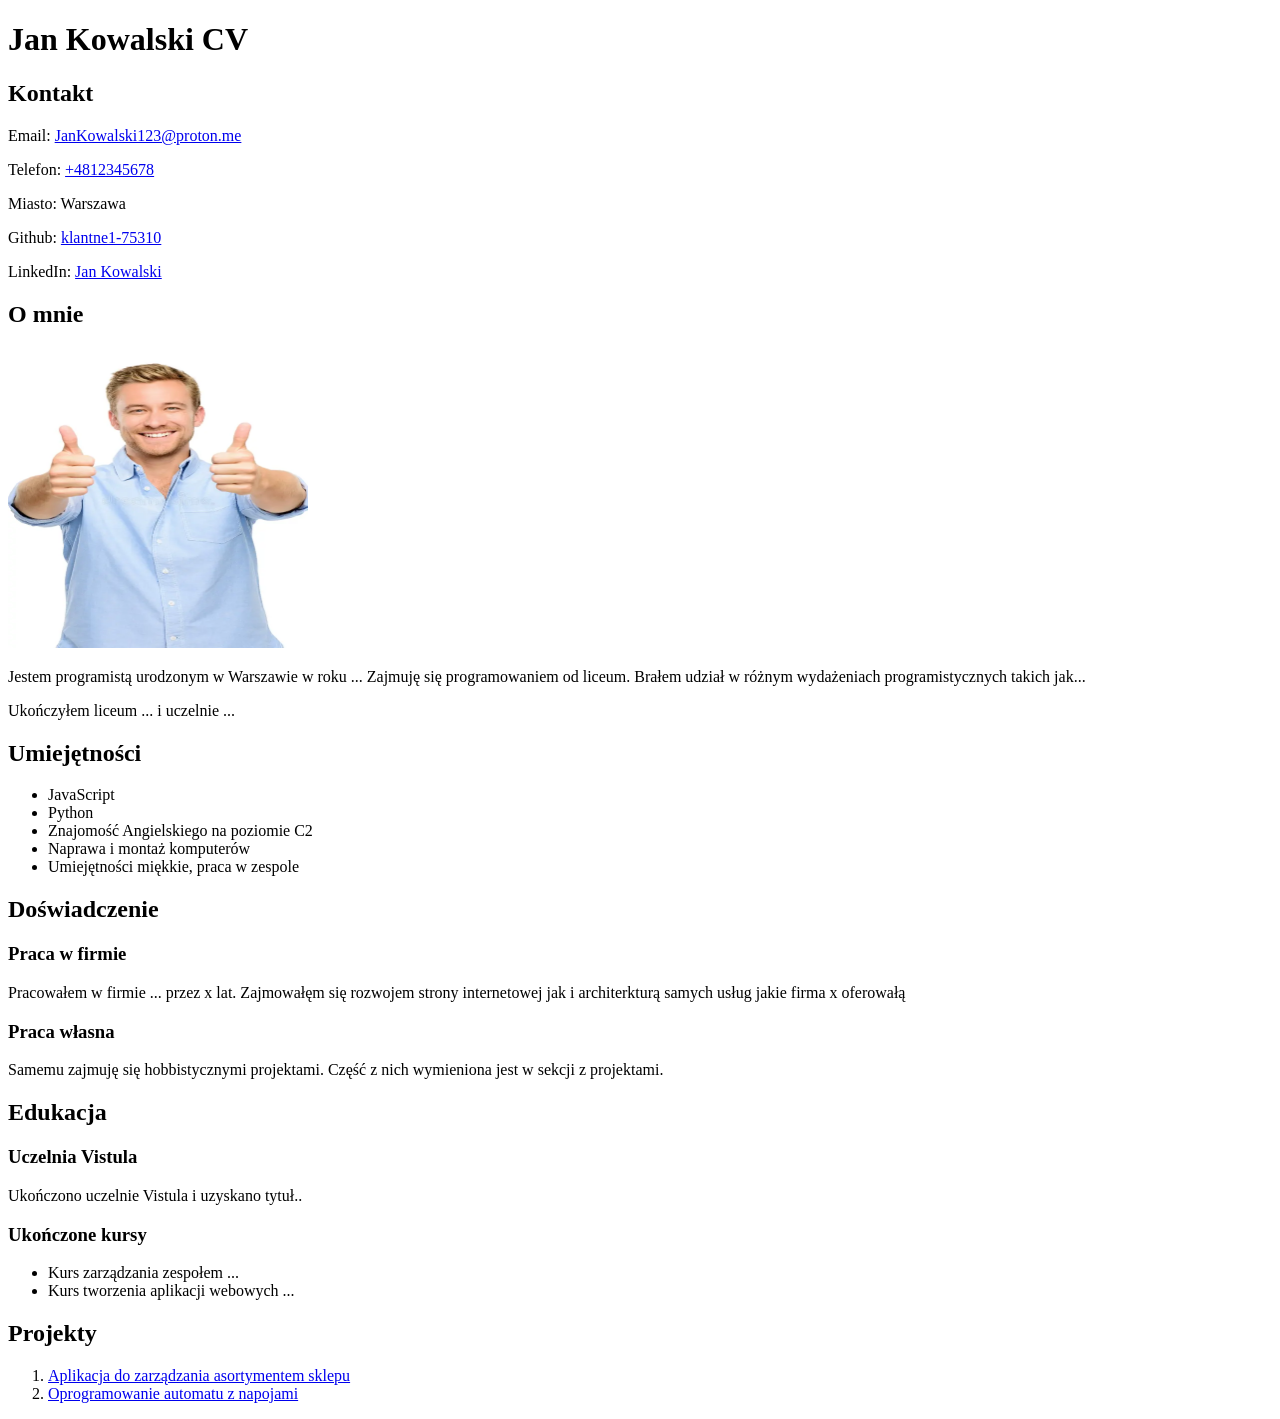
<file: Zad1/index.html>
<!DOCTYPE html>

<html lang="pl">

<head>
  <meta charset="UTF-8">
  <title>Jan Kowalski CV</title>
</head>

<body>

<header>
  <h1>Jan Kowalski CV</h1>
</header>
<main>
<section>
  <h2>Kontakt</h2>
      <p>Email: <a href="mailto:JanKowalski123@proton.me">JanKowalski123@proton.me</a></p>
      <p>Telefon: <a href="tel:+4812345678">+4812345678</a></p>
      <p>Miasto: Warszawa</p>
      <p>Github: <a href="https://github.com/klantne1-75310" target="_blank" rel="noopener noreferrer">klantne1-75310</a></p>
      <p>LinkedIn: <a href="https://pl.linkedin.com/" target="_blank" rel="noopener noreferrer">Jan Kowalski</a></p>
</section>
<section>
  <h2>O mnie</h2>
      <img src="JanKowalski.png" alt="Jan Kowalski - zdjęcie profilowe" width="300" height="300">
      <p>Jestem programistą urodzonym w Warszawie w roku ... Zajmuję się programowaniem od liceum. Brałem udział w różnym wydażeniach programistycznych takich jak...</p>
      <p>Ukończyłem liceum ... i uczelnie ...</p>
</section>
<section>
  <h2>Umiejętności</h2>
      <ul>
        <li>JavaScript</li>
        <li>Python</li>
        <li>Znajomość Angielskiego na poziomie C2</li>
        <li>Naprawa i montaż komputerów</li>
        <li>Umiejętności miękkie, praca w zespole</li>
      </ul>
</section>
<section>
  <h2>Doświadczenie</h2>

<article>
  <h3>Praca w firmie</h3>
        <p>Pracowałem w firmie ... przez x lat. Zajmowałęm się rozwojem strony internetowej jak i architerkturą samych usług jakie firma x oferowałą</p>
</article>

<article>
  <h3>Praca własna</h3>
        <p>Samemu zajmuję się hobbistycznymi projektami. Część z nich wymieniona jest w sekcji z projektami. </p>
</article>

</section>
<section>
  <h2>Edukacja</h2>
      <article>
        <h3>Uczelnia Vistula</h3>
        <p>Ukończono uczelnie Vistula i uzyskano tytuł..</p>
        <h3>Ukończone kursy</h3>
      </article>
      <article>
        <ul>
          <li>Kurs zarządzania zespołem ...</li>
          <li>Kurs tworzenia aplikacji webowych ...</li>
        </ul>
      </article>
</section>
<section>
  <h2>Projekty</h2>
      <ol>
        <li><a href="https://github.com/klantne1-75310" target="_blank" rel="noopener noreferrer">Aplikacja do zarządzania asortymentem sklepu</a></li>
        <li><a href="https://github.com/klantne1-75310" target="_blank" rel="noopener noreferrer">Oprogramowanie automatu z napojami</a></li>
      </ol>
</section>
</main>
<footer>
</footer>
</body>
</html>
</file>
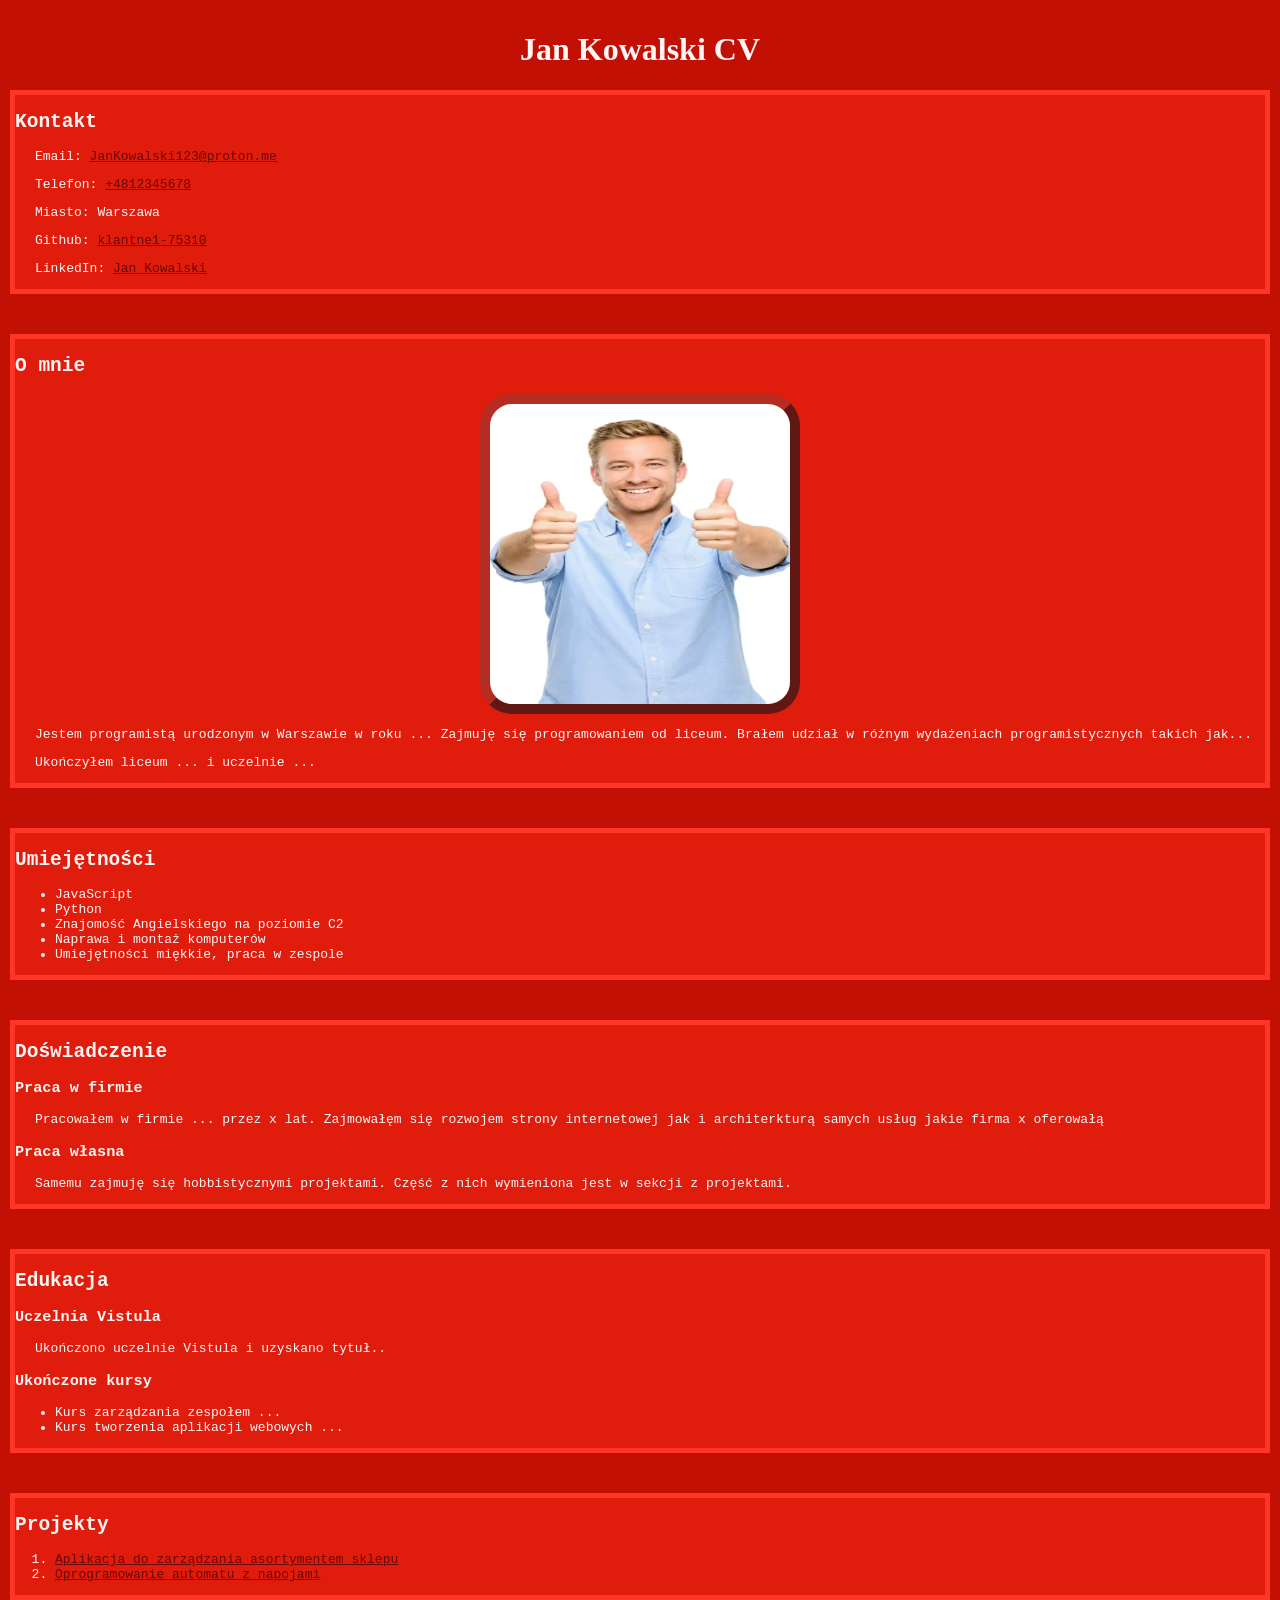
<file: zad3_motyw/index.html>
<!DOCTYPE html>

<html lang="pl">

<head>
  <meta charset="UTF-8">
  <title>Jan Kowalski CV</title>
  <link rel="stylesheet" href="red.css">
</head>

<body>

<header>
  <h1>Jan Kowalski CV</h1>
</header>
<main>
<section>
  <h2>Kontakt</h2>
      <p>Email: <a href="mailto:JanKowalski123@proton.me">JanKowalski123@proton.me</a></p>
      <p>Telefon: <a href="tel:+4812345678">+4812345678</a></p>
      <p>Miasto: Warszawa</p>
      <p>Github: <a href="https://github.com/klantne1-75310" target="_blank" rel="noopener noreferrer">klantne1-75310</a></p>
      <p>LinkedIn: <a href="https://pl.linkedin.com/" target="_blank" rel="noopener noreferrer">Jan Kowalski</a></p>
</section>
<section>
  <h2>O mnie</h2>
      <img src="JanKowalski.png" alt="Jan Kowalski - zdjęcie profilowe" width="300" height="300">
      <p>Jestem programistą urodzonym w Warszawie w roku ... Zajmuję się programowaniem od liceum. Brałem udział w różnym wydażeniach programistycznych takich jak...</p>
      <p>Ukończyłem liceum ... i uczelnie ...</p>
</section>
<section>
  <h2>Umiejętności</h2>
      <ul>
        <li>JavaScript</li>
        <li>Python</li>
        <li>Znajomość Angielskiego na poziomie C2</li>
        <li>Naprawa i montaż komputerów</li>
        <li>Umiejętności miękkie, praca w zespole</li>
      </ul>
</section>
<section>
  <h2>Doświadczenie</h2>

<article>
  <h3>Praca w firmie</h3>
        <p>Pracowałem w firmie ... przez x lat. Zajmowałęm się rozwojem strony internetowej jak i architerkturą samych usług jakie firma x oferowałą</p>
</article>

<article>
  <h3>Praca własna</h3>
        <p>Samemu zajmuję się hobbistycznymi projektami. Część z nich wymieniona jest w sekcji z projektami. </p>
</article>

</section>
<section>
  <h2>Edukacja</h2>
      <article>
        <h3>Uczelnia Vistula</h3>
        <p>Ukończono uczelnie Vistula i uzyskano tytuł..</p>
        <h3>Ukończone kursy</h3>
      </article>
      <article>
        <ul>
          <li>Kurs zarządzania zespołem ...</li>
          <li>Kurs tworzenia aplikacji webowych ...</li>
        </ul>
      </article>
</section>
<section>
  <h2>Projekty</h2>
      <ol>
        <li><a href="https://github.com/klantne1-75310" target="_blank" rel="noopener noreferrer">Aplikacja do zarządzania asortymentem sklepu</a></li>
        <li><a href="https://github.com/klantne1-75310" target="_blank" rel="noopener noreferrer">Oprogramowanie automatu z napojami</a></li>
      </ol>
</section>
</main>
<footer>
</footer>
</body>
</html>
</file>
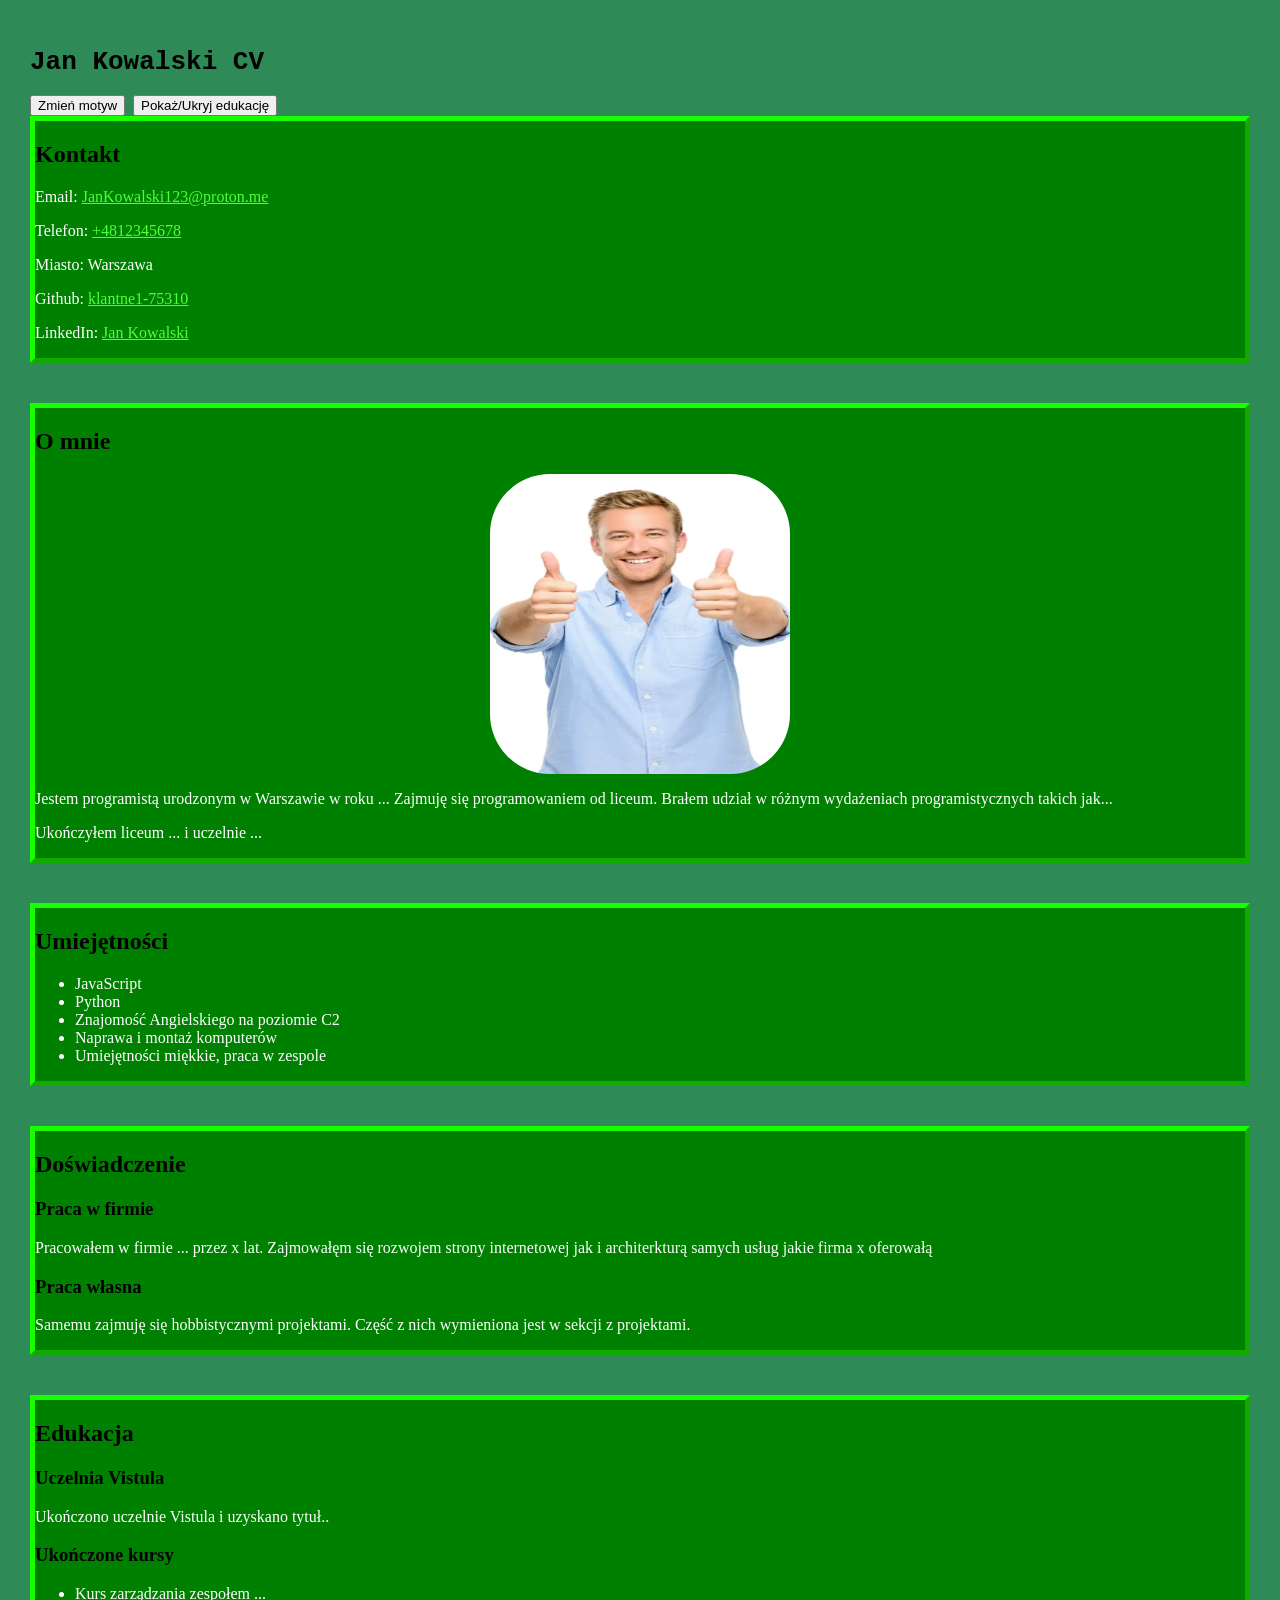
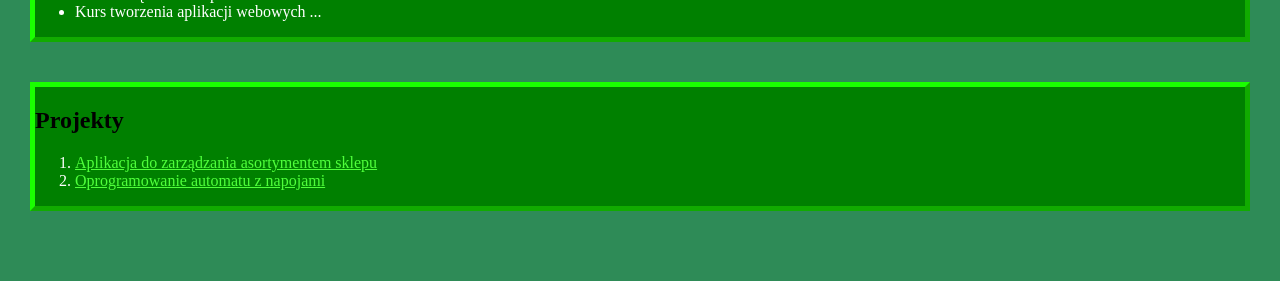
<file: zad4_JavaScript/index.html>
<!DOCTYPE html>

<html lang="pl">

<head>
  <meta charset="UTF-8">
  <title>Jan Kowalski CV</title>
  <link rel="stylesheet" href="green.css">
   <script src="script.js"></script> 
</head>

<body>

<header>
  <h1>Jan Kowalski CV</h1>
  <button type="button">Zmień motyw</button>
  <button type="button" id="toggleEdukacja">Pokaż/Ukryj edukację</button>
</header>
<main>
<section>
  <h2>Kontakt</h2>
      <p>Email: <a href="mailto:JanKowalski123@proton.me">JanKowalski123@proton.me</a></p>
      <p>Telefon: <a href="tel:+4812345678">+4812345678</a></p>
      <p>Miasto: Warszawa</p>
      <p>Github: <a href="https://github.com/klantne1-75310" target="_blank" rel="noopener noreferrer">klantne1-75310</a></p>
      <p>LinkedIn: <a href="https://pl.linkedin.com/" target="_blank" rel="noopener noreferrer">Jan Kowalski</a></p>
</section>
<section>
  <h2>O mnie</h2>
      <img src="JanKowalski.png" alt="Jan Kowalski - zdjęcie profilowe" width="300" height="300">
      <p>Jestem programistą urodzonym w Warszawie w roku ... Zajmuję się programowaniem od liceum. Brałem udział w różnym wydażeniach programistycznych takich jak...</p>
      <p>Ukończyłem liceum ... i uczelnie ...</p>
</section>
<section>
  <h2>Umiejętności</h2>
      <ul>
        <li>JavaScript</li>
        <li>Python</li>
        <li>Znajomość Angielskiego na poziomie C2</li>
        <li>Naprawa i montaż komputerów</li>
        <li>Umiejętności miękkie, praca w zespole</li>
      </ul>
</section>
<section>
  <h2>Doświadczenie</h2>

<article>
  <h3>Praca w firmie</h3>
        <p>Pracowałem w firmie ... przez x lat. Zajmowałęm się rozwojem strony internetowej jak i architerkturą samych usług jakie firma x oferowałą</p>
</article>

<article>
  <h3>Praca własna</h3>
        <p>Samemu zajmuję się hobbistycznymi projektami. Część z nich wymieniona jest w sekcji z projektami. </p>
</article>

</section>
<section id="edukacja">
  <h2>Edukacja</h2>
      <article>
        <h3>Uczelnia Vistula</h3>
        <p>Ukończono uczelnie Vistula i uzyskano tytuł..</p>
        <h3>Ukończone kursy</h3>
      </article>
      <article>
        <ul>
          <li>Kurs zarządzania zespołem ...</li>
          <li>Kurs tworzenia aplikacji webowych ...</li>
        </ul>
      </article>
</section>
<section>
  <h2>Projekty</h2>
      <ol>
        <li><a href="https://github.com/klantne1-75310" target="_blank" rel="noopener noreferrer">Aplikacja do zarządzania asortymentem sklepu</a></li>
        <li><a href="https://github.com/klantne1-75310" target="_blank" rel="noopener noreferrer">Oprogramowanie automatu z napojami</a></li>
      </ol>
</section>
</main>
<footer>
</footer>
</body>
</html>
</file>
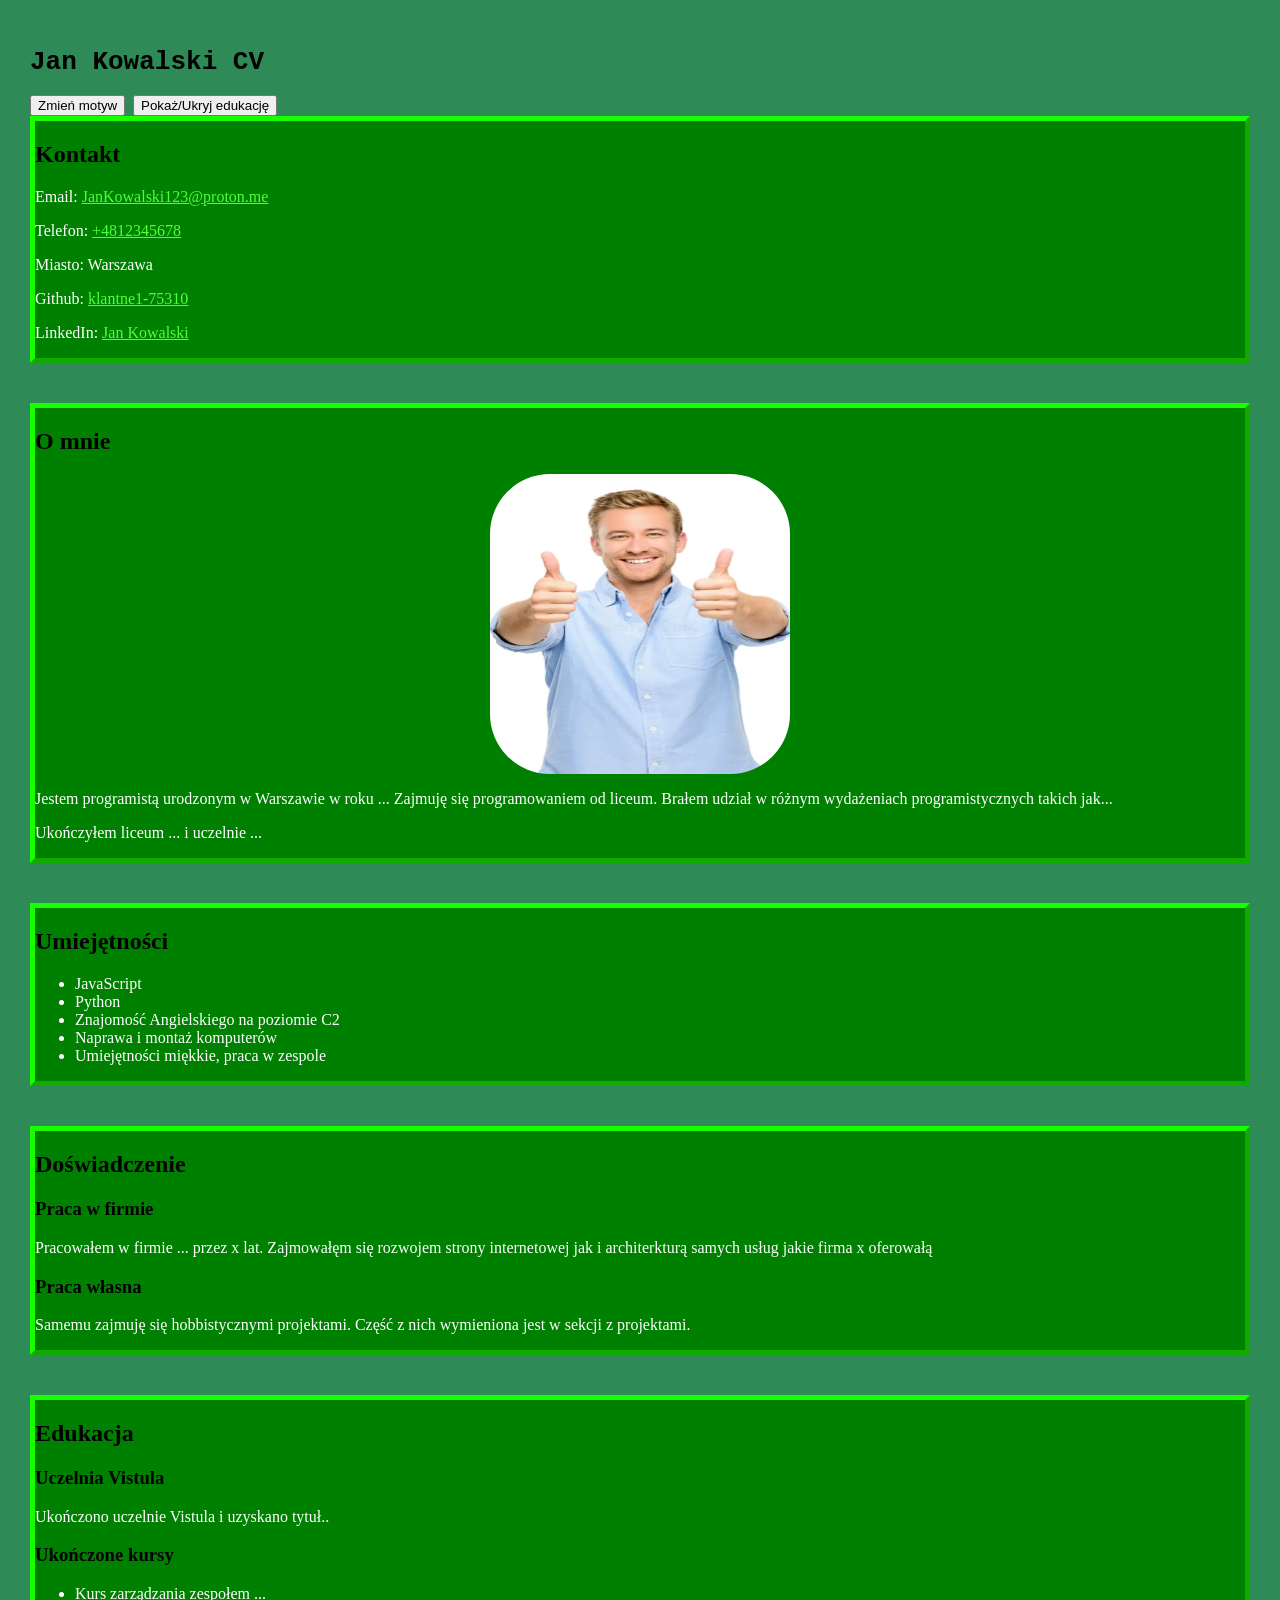
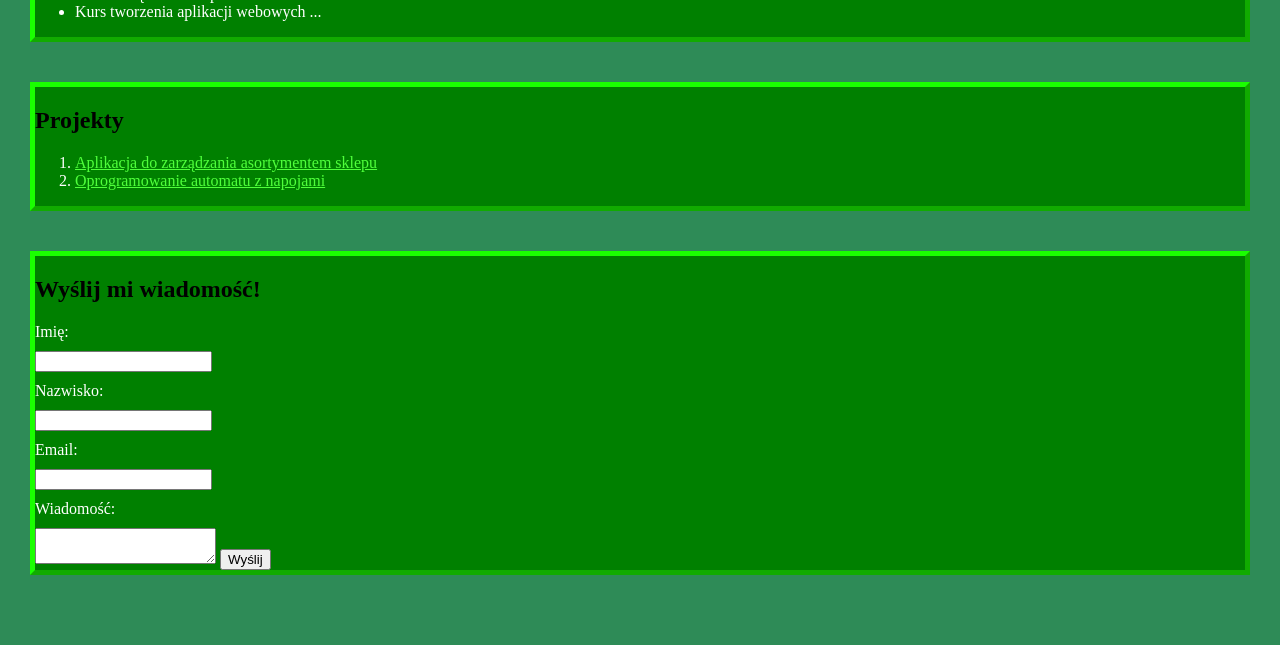
<file: zad5_walidacja_danych/index.html>
<!DOCTYPE html>

<html lang="pl">

<head>
  <meta charset="UTF-8">
  <title>Jan Kowalski CV</title>
  <link rel="stylesheet" href="green.css">

</head>

<body>

<header>
  <h1>Jan Kowalski CV</h1>
  <button type="button">Zmień motyw</button>
  <button type="button" id="toggleEdukacja">Pokaż/Ukryj edukację</button>
</header>
<main>
<section>
  <h2>Kontakt</h2>
      <p>Email: <a href="mailto:JanKowalski123@proton.me">JanKowalski123@proton.me</a></p>
      <p>Telefon: <a href="tel:+4812345678">+4812345678</a></p>
      <p>Miasto: Warszawa</p>
      <p>Github: <a href="https://github.com/klantne1-75310" target="_blank" rel="noopener noreferrer">klantne1-75310</a></p>
      <p>LinkedIn: <a href="https://pl.linkedin.com/" target="_blank" rel="noopener noreferrer">Jan Kowalski</a></p>
</section>
<section>
  <h2>O mnie</h2>
      <img src="JanKowalski.png" alt="Jan Kowalski - zdjęcie profilowe" width="300" height="300">
      <p>Jestem programistą urodzonym w Warszawie w roku ... Zajmuję się programowaniem od liceum. Brałem udział w różnym wydażeniach programistycznych takich jak...</p>
      <p>Ukończyłem liceum ... i uczelnie ...</p>
</section>
<section>
  <h2>Umiejętności</h2>
      <ul>
        <li>JavaScript</li>
        <li>Python</li>
        <li>Znajomość Angielskiego na poziomie C2</li>
        <li>Naprawa i montaż komputerów</li>
        <li>Umiejętności miękkie, praca w zespole</li>
      </ul>
</section>
<section>
  <h2>Doświadczenie</h2>

<article>
  <h3>Praca w firmie</h3>
        <p>Pracowałem w firmie ... przez x lat. Zajmowałęm się rozwojem strony internetowej jak i architerkturą samych usług jakie firma x oferowałą</p>
</article>

<article>
  <h3>Praca własna</h3>
        <p>Samemu zajmuję się hobbistycznymi projektami. Część z nich wymieniona jest w sekcji z projektami. </p>
</article>

</section>
<section id="edukacja">
  <h2>Edukacja</h2>
      <article>
        <h3>Uczelnia Vistula</h3>
        <p>Ukończono uczelnie Vistula i uzyskano tytuł..</p>
        <h3>Ukończone kursy</h3>
      </article>
      <article>
        <ul>
          <li>Kurs zarządzania zespołem ...</li>
          <li>Kurs tworzenia aplikacji webowych ...</li>
        </ul>
      </article>
</section>
<section>
  <h2>Projekty</h2>
      <ol>
        <li><a href="https://github.com/klantne1-75310" target="_blank" rel="noopener noreferrer">Aplikacja do zarządzania asortymentem sklepu</a></li>
        <li><a href="https://github.com/klantne1-75310" target="_blank" rel="noopener noreferrer">Oprogramowanie automatu z napojami</a></li>
      </ol>
</section>

<section>
<h2>Wyślij mi wiadomość!</h2>

<form id="kontaktForm">

<label for="imie">Imię:</label>
<input type="text" id="imie" name="imie">
<span class="error" id="imieError"></span>

<label for="nazwisko">Nazwisko:</label>
<input type="text" id="nazwisko" name="nazwisko">
<span class="error" id="nazwiskoError"></span>

<label for="email">Email:</label>
<input type="text" id="email" name="email">
<span class="error" id="emailError"></span>

<label for="wiadomosc">Wiadomość:</label>
<textarea id="wiadomosc" name="wiadomosc"></textarea>
<span class="error" id="wiadomoscError"></span>

<button type="submit">Wyślij</button>

</form>
</section>

</main>
<footer>
</footer>
   <script src="script.js"></script>
</body>
</html>
</file>
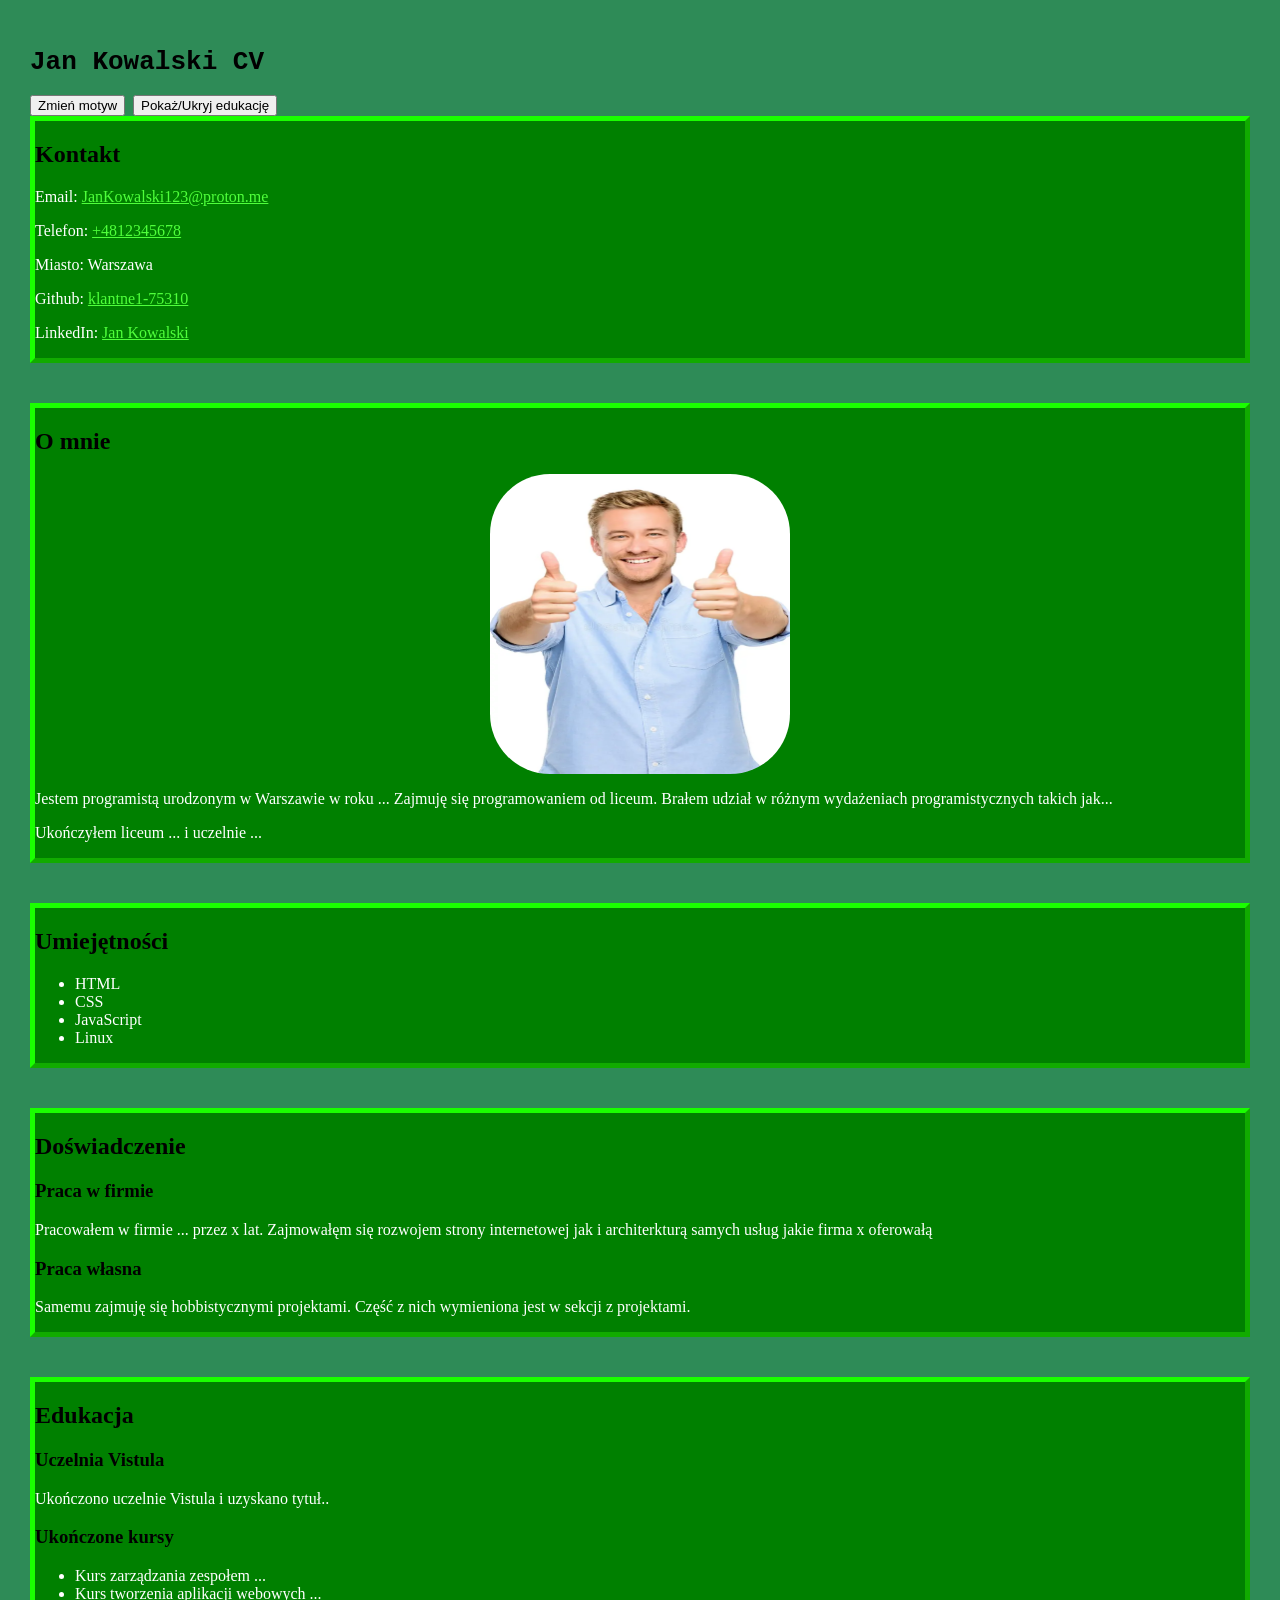
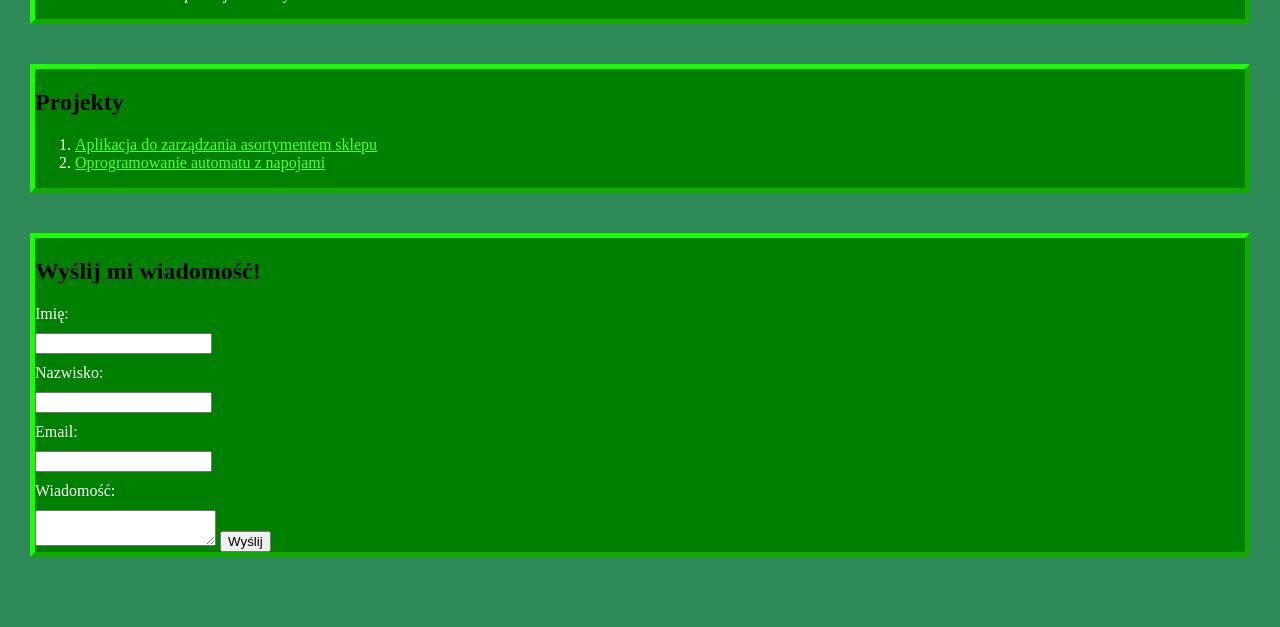
<file: zad6_czytanie_z_JSON/index.html>
<!DOCTYPE html>

<html lang="pl">

<head>
  <meta charset="UTF-8">
  <title>Jan Kowalski CV</title>
  <link rel="stylesheet" href="green.css">
</head>

<body>

<header>
  <h1>Jan Kowalski CV</h1>
  <button type="button">Zmień motyw</button>
  <button type="button" id="toggleEdukacja">Pokaż/Ukryj edukację</button>
</header>
<main>

<section>
  <h2>Kontakt</h2>
  <div id="kontaktContainer"></div>
</section>

<section>
  <h2>O mnie</h2>
  <div id="oMnieContainer"></div>
</section>

<section>
  <h2>Umiejętności</h2>
  <ul id="skillsList"></ul>
</section>

<section>
  <h2>Doświadczenie</h2>
  <div id="doswiadczenieContainer"></div>
</section>

<section id="edukacja">
  <h2>Edukacja</h2>
  <div id="edukacjaContainer"></div>
</section>

<section>
  <h2>Projekty</h2>
  <ol id="projectsList"></ol>
</section>

<section>
<h2>Wyślij mi wiadomość!</h2>
<form id="kontaktForm">
  <label for="imie">Imię:</label>
  <input type="text" id="imie" name="imie">
  <span class="error" id="imieError"></span>

  <label for="nazwisko">Nazwisko:</label>
  <input type="text" id="nazwisko" name="nazwisko">
  <span class="error" id="nazwiskoError"></span>

  <label for="email">Email:</label>
  <input type="text" id="email" name="email">
  <span class="error" id="emailError"></span>

  <label for="wiadomosc">Wiadomość:</label>
  <textarea id="wiadomosc" name="wiadomosc"></textarea>
  <span class="error" id="wiadomoscError"></span>

  <button type="submit">Wyślij</button>
</form>
</section>

</main>
<footer></footer>
   <script src="script.js"></script>
</body>
</html>
</file>
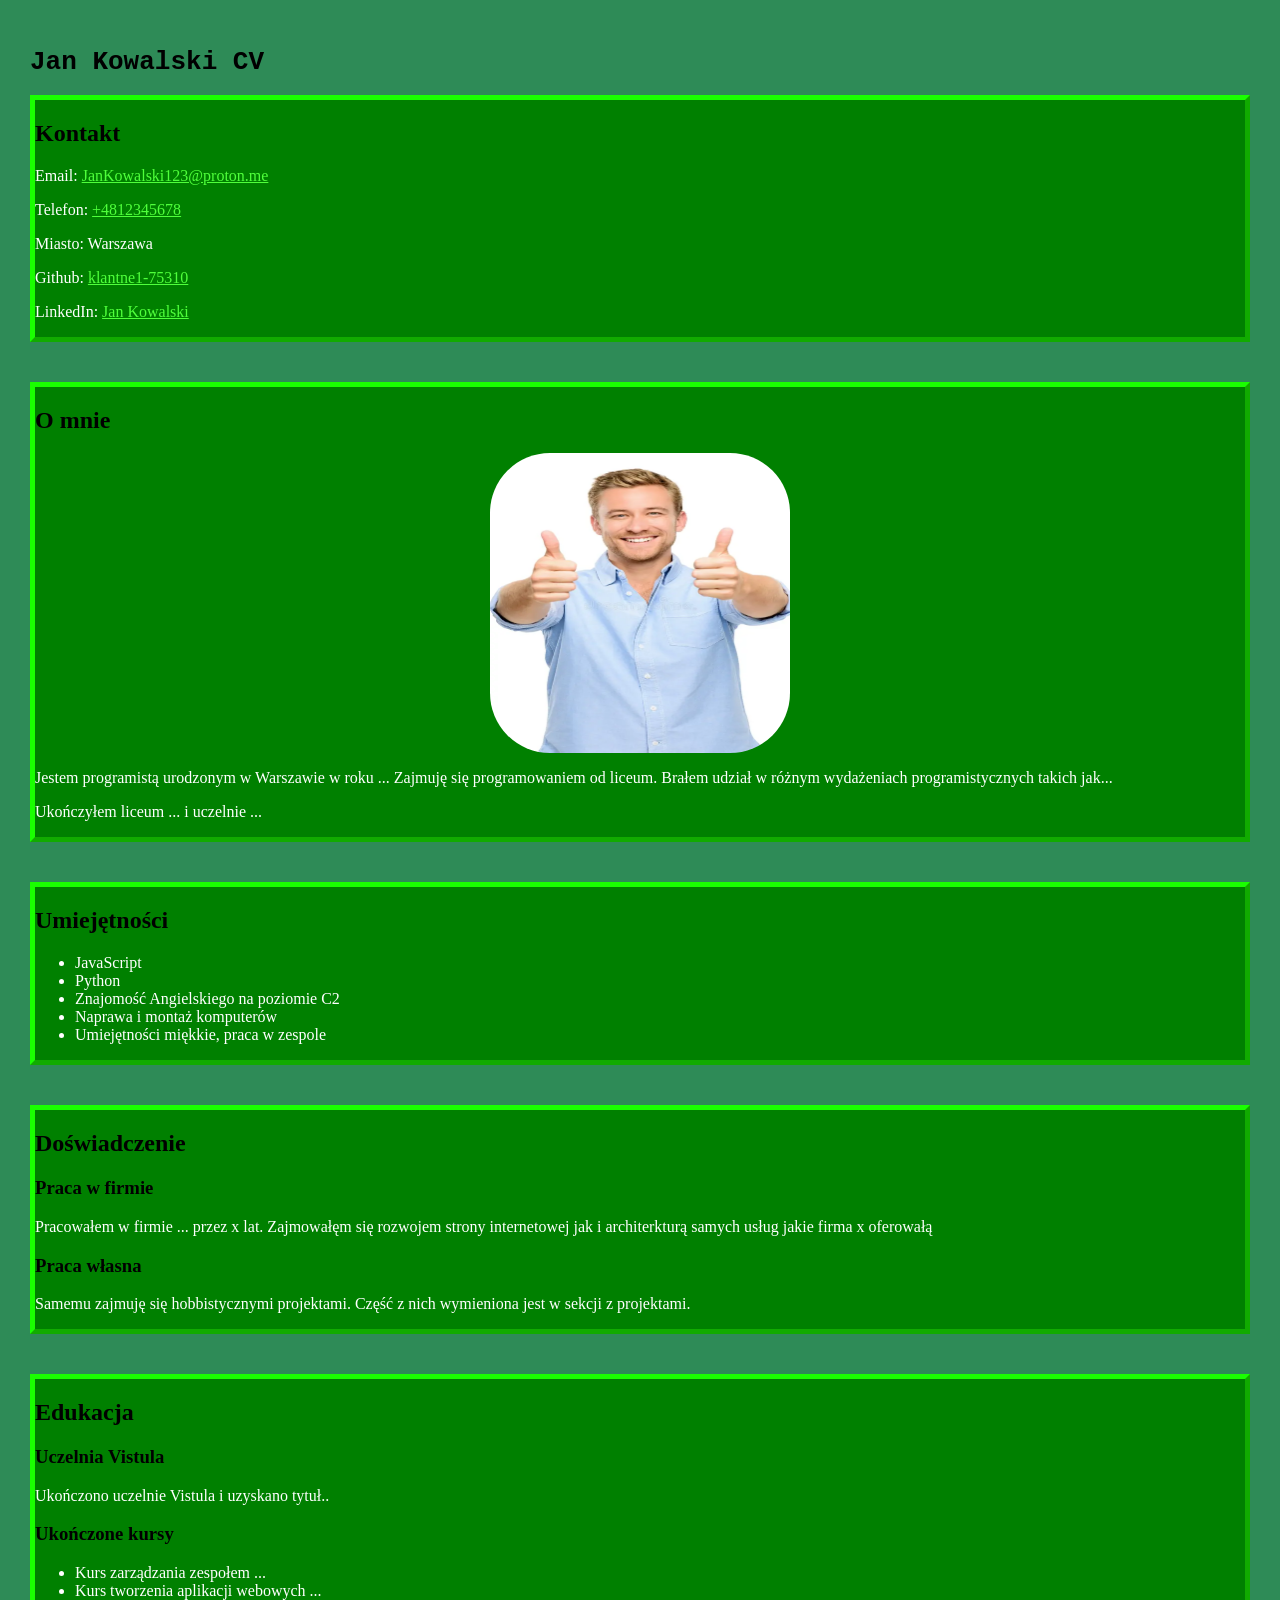
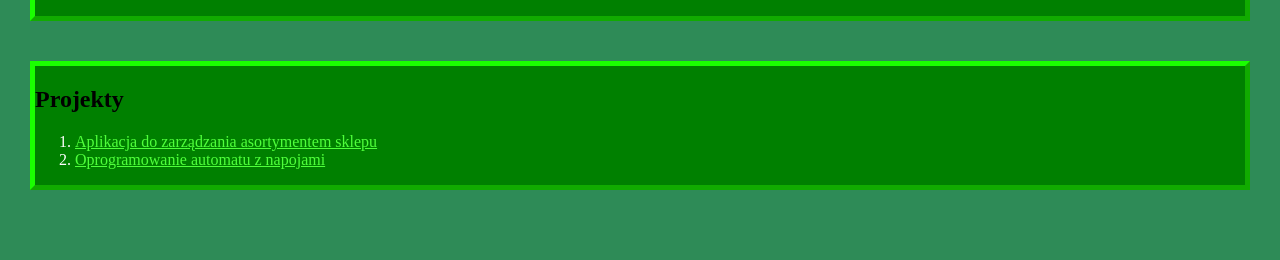
<file: ZADANIE-2-Stylowanie-CV-CSS--main/index.html>
<!DOCTYPE html>

<html lang="pl">

<head>
  <meta charset="UTF-8">
  <title>Jan Kowalski CV</title>
  <link rel="stylesheet" href="styles.css">
</head>

<body>

<header>
  <h1>Jan Kowalski CV</h1>
</header>
<main>
<section>
  <h2>Kontakt</h2>
      <p>Email: <a href="mailto:JanKowalski123@proton.me">JanKowalski123@proton.me</a></p>
      <p>Telefon: <a href="tel:+4812345678">+4812345678</a></p>
      <p>Miasto: Warszawa</p>
      <p>Github: <a href="https://github.com/klantne1-75310" target="_blank" rel="noopener noreferrer">klantne1-75310</a></p>
      <p>LinkedIn: <a href="https://pl.linkedin.com/" target="_blank" rel="noopener noreferrer">Jan Kowalski</a></p>
</section>
<section>
  <h2>O mnie</h2>
      <img src="JanKowalski.png" alt="Jan Kowalski - zdjęcie profilowe" width="300" height="300">
      <p>Jestem programistą urodzonym w Warszawie w roku ... Zajmuję się programowaniem od liceum. Brałem udział w różnym wydażeniach programistycznych takich jak...</p>
      <p>Ukończyłem liceum ... i uczelnie ...</p>
</section>
<section>
  <h2>Umiejętności</h2>
      <ul>
        <li>JavaScript</li>
        <li>Python</li>
        <li>Znajomość Angielskiego na poziomie C2</li>
        <li>Naprawa i montaż komputerów</li>
        <li>Umiejętności miękkie, praca w zespole</li>
      </ul>
</section>
<section>
  <h2>Doświadczenie</h2>

<article>
  <h3>Praca w firmie</h3>
        <p>Pracowałem w firmie ... przez x lat. Zajmowałęm się rozwojem strony internetowej jak i architerkturą samych usług jakie firma x oferowałą</p>
</article>

<article>
  <h3>Praca własna</h3>
        <p>Samemu zajmuję się hobbistycznymi projektami. Część z nich wymieniona jest w sekcji z projektami. </p>
</article>

</section>
<section>
  <h2>Edukacja</h2>
      <article>
        <h3>Uczelnia Vistula</h3>
        <p>Ukończono uczelnie Vistula i uzyskano tytuł..</p>
        <h3>Ukończone kursy</h3>
      </article>
      <article>
        <ul>
          <li>Kurs zarządzania zespołem ...</li>
          <li>Kurs tworzenia aplikacji webowych ...</li>
        </ul>
      </article>
</section>
<section>
  <h2>Projekty</h2>
      <ol>
        <li><a href="https://github.com/klantne1-75310" target="_blank" rel="noopener noreferrer">Aplikacja do zarządzania asortymentem sklepu</a></li>
        <li><a href="https://github.com/klantne1-75310" target="_blank" rel="noopener noreferrer">Oprogramowanie automatu z napojami</a></li>
      </ol>
</section>
</main>
<footer>
</footer>
</body>
</html>
</file>
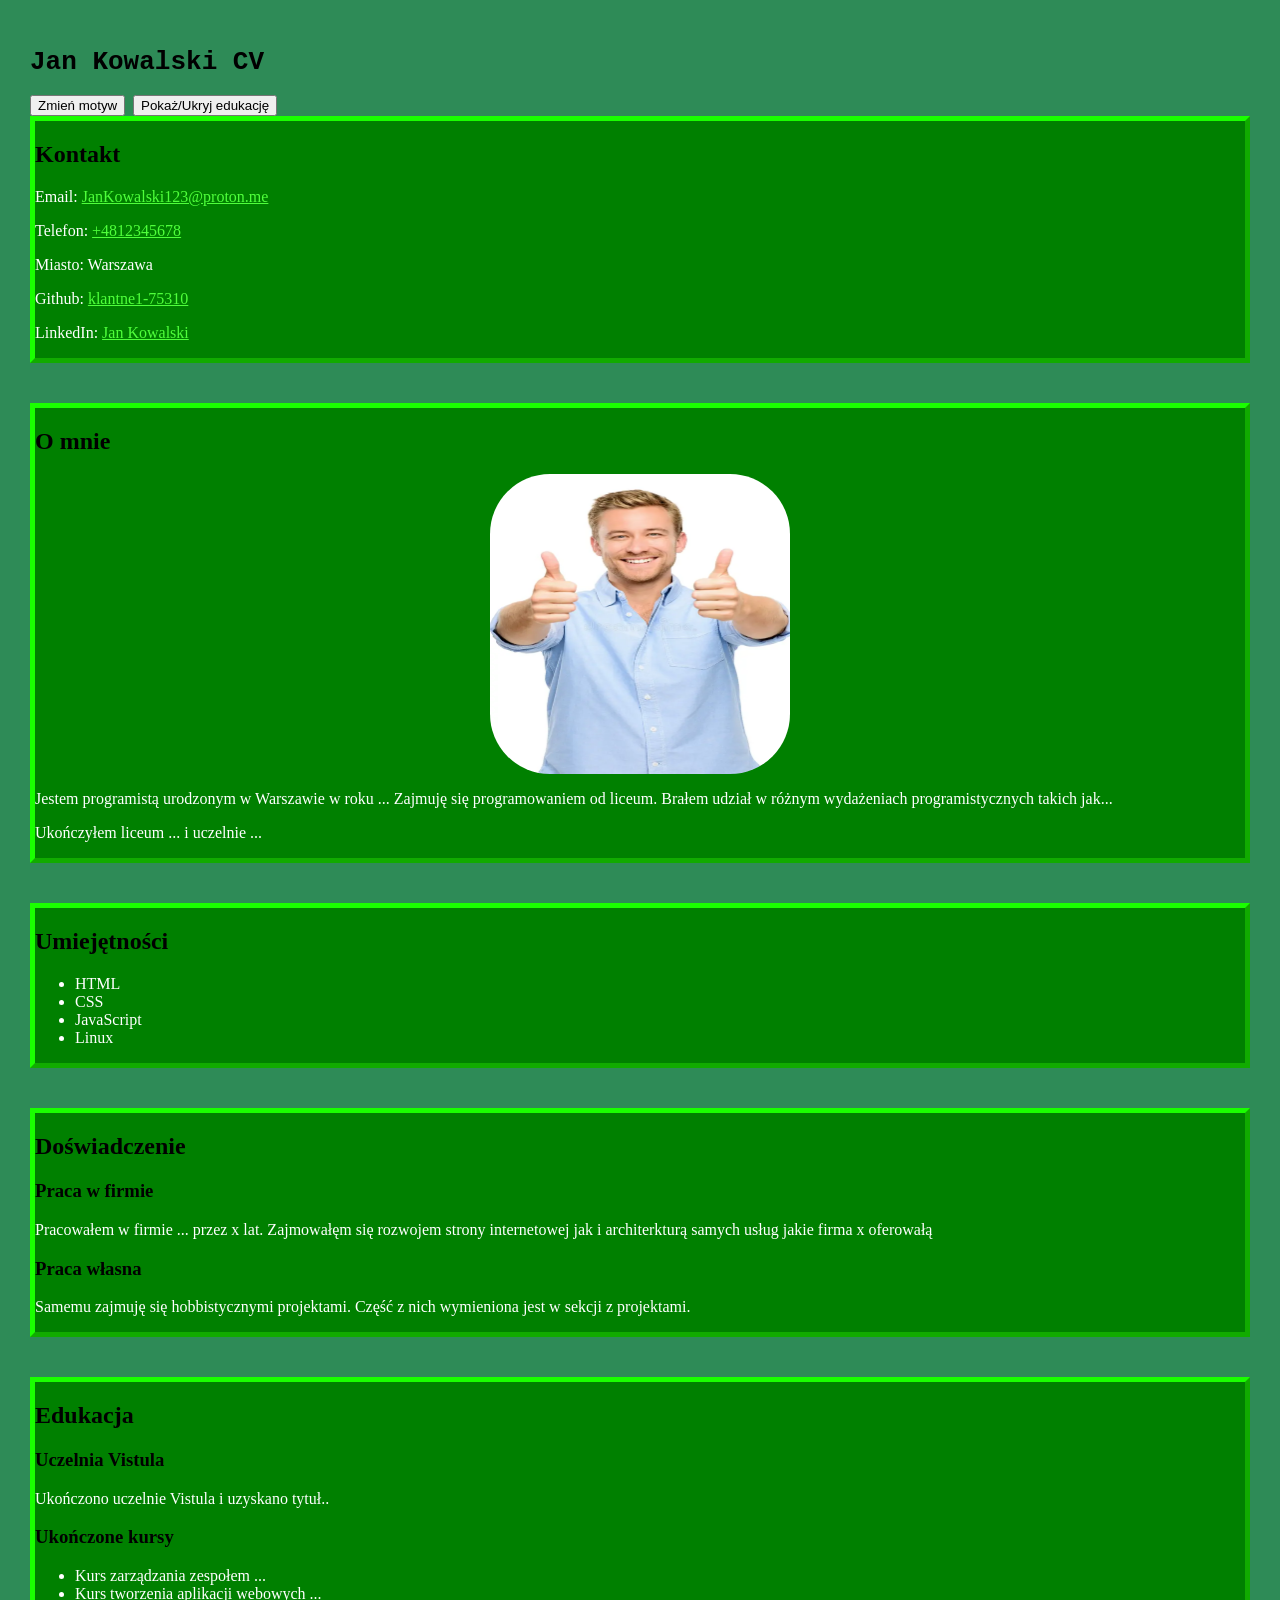
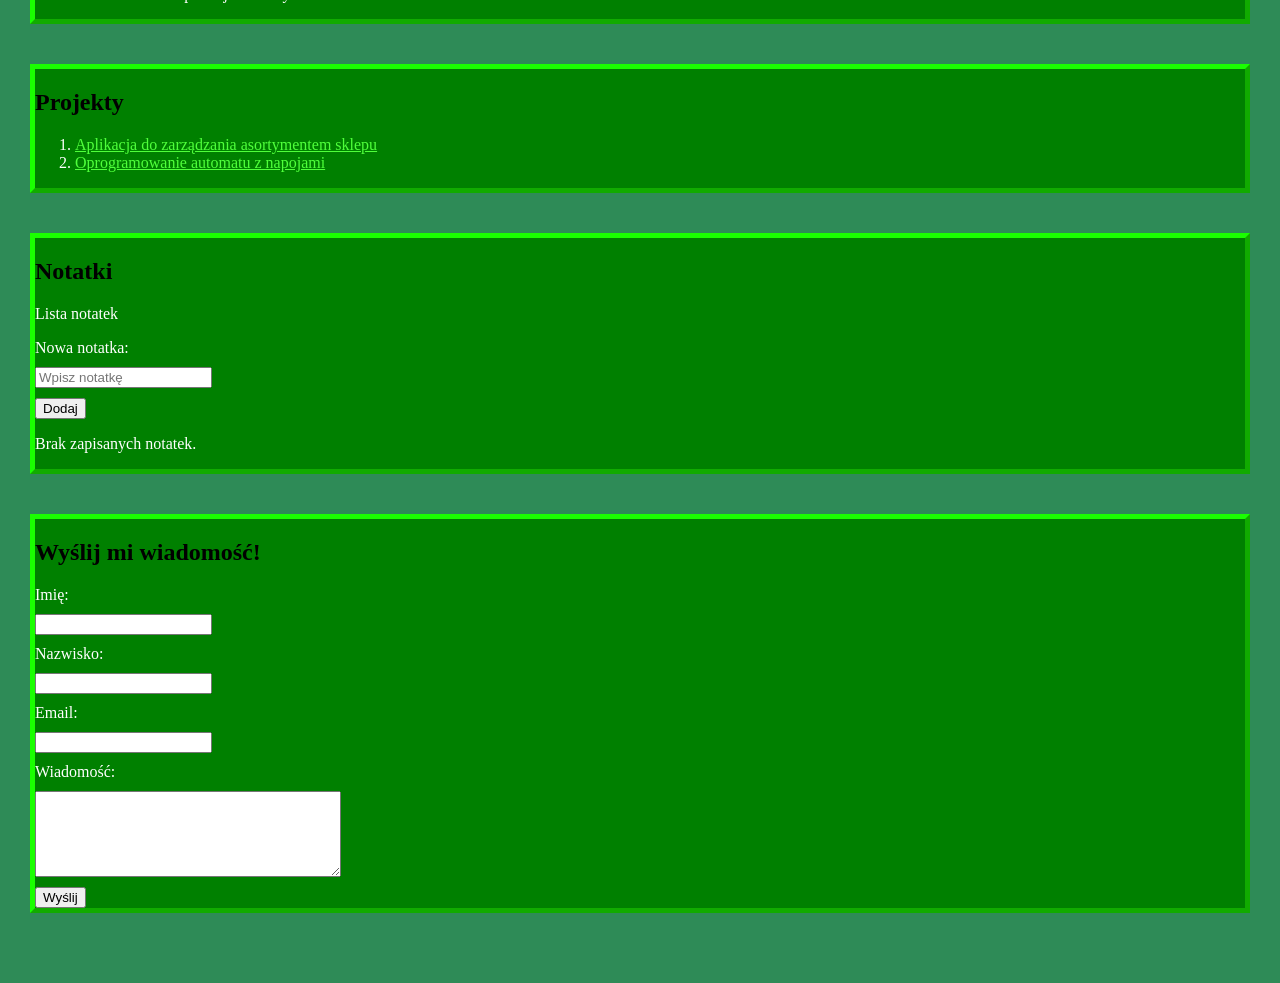
<file: zadanie7_localstorage/index.html>
<!DOCTYPE html>

<html lang="pl">

<head>
  <meta charset="UTF-8">
  <title>Jan Kowalski CV</title>
  <link rel="stylesheet" href="green.css">
</head>

<body>

<header>
  <h1>Jan Kowalski CV</h1>
  <button type="button">Zmień motyw</button>
  <button type="button" id="toggleEdukacja">Pokaż/Ukryj edukację</button>
</header>
<main>

<section>
  <h2>Kontakt</h2>
  <div id="kontaktContainer"></div>
</section>

<section>
  <h2>O mnie</h2>
  <div id="oMnieContainer"></div>
</section>

<section>
  <h2>Umiejętności</h2>
  <ul id="skillsList"></ul>
</section>

<section>
  <h2>Doświadczenie</h2>
  <div id="doswiadczenieContainer"></div>
</section>

<section id="edukacja">
  <h2>Edukacja</h2>
  <div id="edukacjaContainer"></div>
</section>

<section>
  <h2>Projekty</h2>
  <ol id="projectsList"></ol>
</section>

<section>
  <h2>Notatki</h2>
  <p>Lista notatek</p>

  <form id="notatkaForm">
    <label for="notatkaInput">Nowa notatka:</label>
    <input type="text" id="notatkaInput" placeholder="Wpisz notatkę">
    <button type="submit">Dodaj</button>
  </form>

  <ul id="notatkiList"></ul>
  <p id="notatkiInfo"></p>
</section>

<section>
<h2>Wyślij mi wiadomość!</h2>
<form id="kontaktForm">
  <label for="imie">Imię:</label>
  <input type="text" id="imie" name="imie">
  <span class="error" id="imieError"></span>

  <label for="nazwisko">Nazwisko:</label>
  <input type="text" id="nazwisko" name="nazwisko">
  <span class="error" id="nazwiskoError"></span>

  <label for="email">Email:</label>
  <input type="text" id="email" name="email">
  <span class="error" id="emailError"></span>

  <label for="wiadomosc">Wiadomość:</label>
  <textarea id="wiadomosc" name="wiadomosc"></textarea>
  <span class="error" id="wiadomoscError"></span>

  <button type="submit">Wyślij</button>
</form>
</section>

</main>
<footer></footer>
   <script src="script.js"></script>
</body>
</html>
</file>
<file: zad3_motyw/red.css>
a{
  color: #6b0700;
}

body { 
  background-color: #c21104;
  font-family: 'Segoe UI';
  margin: 0px;
  padding: 10px;
  color: #fff5f5
}
h1,h2,h3{
  color: #fff5f5
}
h1 {
  text-align: center;
}
section{
  background-color: #e01c0d;
  font-family: Monospace;
  margin-bottom: 40px;
  border: 5px solid #ff3526;
}
section p {
  padding-left: 20px;
}
img {
  border-radius: 10%;
  display: block;
  margin: 10px auto;
  border: 10px outset #b52c22;
}
</file>
<file: zad4_JavaScript/green.css>
a{
  color: #4fff3b;
}

body { 
  background-color: #2e8b57;
  font-family: Monospace;
  margin: 20px;
  padding: 10px;
  color: #FFFFFF
}
h1,h2,h3{
  color: #000000
}
section{
  background-color: #008000;
  font-family:'Segoe UI';
  margin-bottom: 40px;
  border: 5px outset #1aff00;
}
img {
  border-radius: 20%;
  display: block;
  margin: 10px auto;
}
</file>
<file: zad5_walidacja_danych/green.css>
a{
  color: #4fff3b;
}

body { 
  background-color: #2e8b57;
  font-family: Monospace;
  margin: 20px;
  padding: 10px;
  color: #FFFFFF
}
h1,h2,h3{
  color: #000000
}
section{
  background-color: #008000;
  font-family:'Segoe UI';
  margin-bottom: 40px;
  border: 5px outset #1aff00;
}
img {
  border-radius: 20%;
  display: block;
  margin: 10px auto;
}

label, input {
  display: block;
  margin-bottom: 10px;
}
</file>
<file: zad6_czytanie_z_JSON/green.css>
a{
  color: #4fff3b;
}

body { 
  background-color: #2e8b57;
  font-family: Monospace;
  margin: 20px;
  padding: 10px;
  color: #FFFFFF
}
h1,h2,h3{
  color: #000000
}
section{
  background-color: #008000;
  font-family:'Segoe UI';
  margin-bottom: 40px;
  border: 5px outset #1aff00;
}
img {
  border-radius: 20%;
  display: block;
  margin: 10px auto;
}

label, input {
  display: block;
  margin-bottom: 10px;
}
</file>
<file: ZADANIE-2-Stylowanie-CV-CSS--main/styles.css>
a{
  color: #4fff3b;
}

body { 
  background-color: #2e8b57;
  font-family: Monospace;
  margin: 20px;
  padding: 10px;
  color: #FFFFFF
}
h1,h2,h3{
  color: #000000
}
section{
  background-color: #008000;
  font-family:'Segoe UI';
  margin-bottom: 40px;
  border: 5px outset #1aff00;
}
img {
  border-radius: 20%;
  display: block;
  margin: 10px auto;
}
</file>
<file: zadanie7_localstorage/green.css>
a{
  color: #4fff3b;
}

body { 
  background-color: #2e8b57;
  font-family: Monospace;
  margin: 20px;
  padding: 10px;
  color: #FFFFFF
}
h1,h2,h3{
  color: #000000
}
section{
  background-color: #008000;
  font-family:'Segoe UI';
  margin-bottom: 40px;
  border: 5px outset #1aff00;
}
img {
  border-radius: 20%;
  display: block;
  margin: 10px auto;
}

label, input {
  display: block;
  margin-bottom: 10px;
}

textarea {
  display: block;
  margin-bottom: 10px;
  width: 300px;
  height: 80px;
}
</file>
